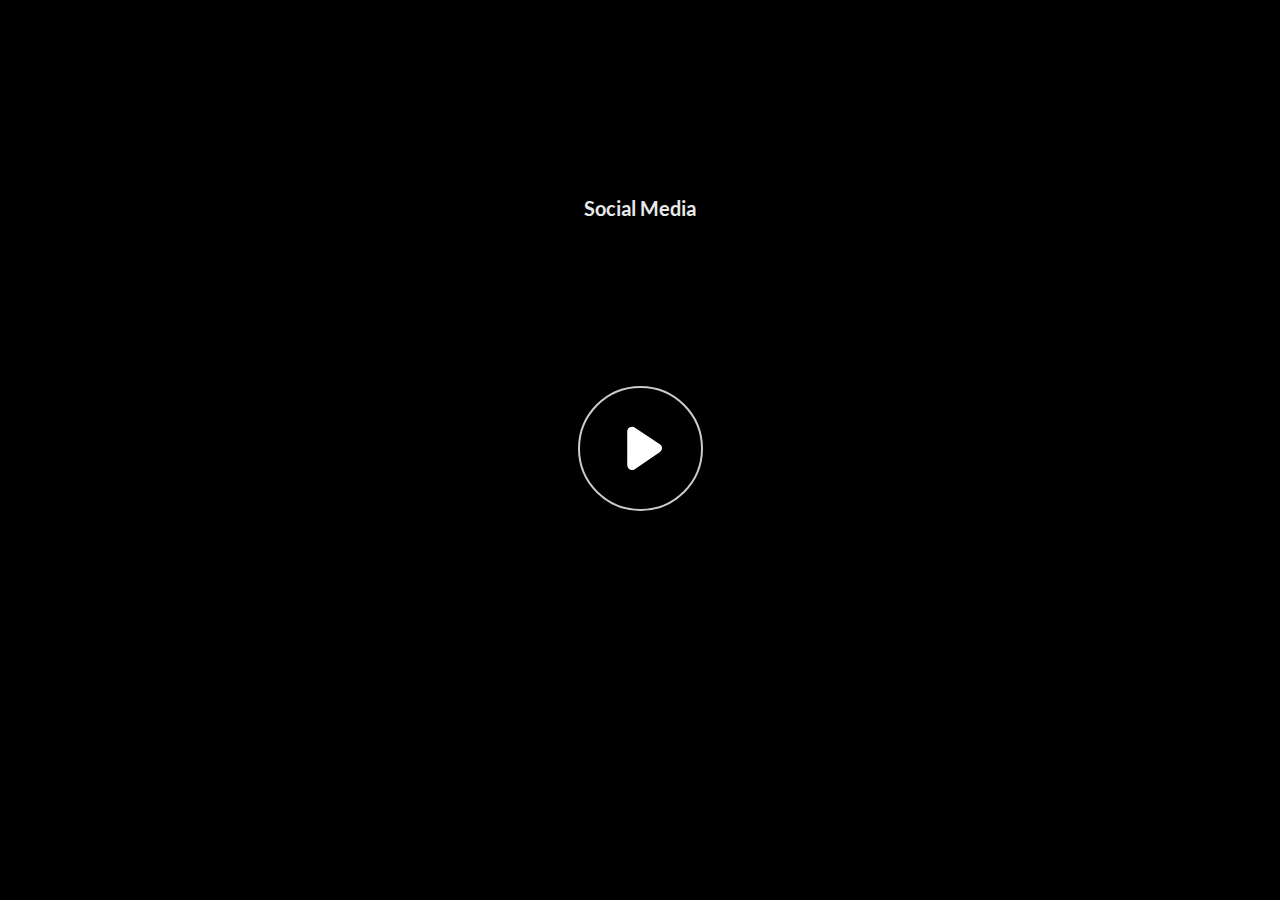
<file: index.html>
﻿<!doctype html>
<html lang="en-US">
<head>
  <meta charset="utf-8">
  <!-- Created using Storyline 360 - http://www.articulate.com  -->
  <!-- version: 3.71.29339.0 -->
  <title>Social Media</title>
  <meta http-equiv="x-ua-compatible" content="IE=edge"/>
  <meta name="viewport" content="width=device-width,initial-scale=1,user-scalable=no,shrink-to-fit=no,minimal-ui"/>
  <meta name="apple-mobile-web-app-capable" content="yes"/>
  <style>
    html, body { height: 100%; padding: 0; margin: 0 }
    #app { height: 100%; width: 100%; }
  </style>

  <script>
    window.DS = {};
    window.globals = {
      DATA_PATH_BASE: '',
      HAS_FRAME: true,
      HAS_SLIDE: true,

      lmsPresent: false,
      tinCanPresent: false,
      cmi5Present: false,
      aoSupport: false,
      scale: 'noscale',
      captureRc: false,
      browserSize: 'optimal',
      bgColor: '#282828',
      features: 'AccessibleVideo,ConnectionMessages,FullScreenToggle,InsertSvgPicture,LayerPresentAsDialog,MultipleQuizTracking,UpdatedScrollingPanels,UpdatedThemeEditor',
      themeName: 'unified',
      preloaderColor: '#FFFFFF',
      suppressAnalytics: false,
      productChannel: 'stable',
      publishSource: 'storyline',
      aid: 'aid|8cf2c708-25db-46da-a798-8bb8926049e3',
      cid: '87151440-a609-41e9-a97f-aa085c3972f6',
      playerVersion: '3.71.29339.0',
      publishTimestamp: '2023-02-22T20:17:20.0630440Z',
      maxIosVideoElements: 10,
      connectionSettings: { message: 'You%20are%20offline.%20Trying%20to%20reconnect...', useDarkTheme: false },

      
      parseParams: function(qs) {
        if (window.globals.parsedParams != null) {
          return window.globals.parsedParams;
        }
        qs = (qs || window.location.search.substr(1)).split('+').join(' ');
        var params = {},
            tokens,
            re = /[?&]?([^=]+)=([^&]*)/g;

        while (tokens = re.exec(qs)) {
          params[decodeURIComponent(tokens[1]).trim()] =
            decodeURIComponent(tokens[2]).trim();
        }
        window.globals.parsedParams = params;
        return params;
      }

    };
  </script>
  <script>
    var isIe11 = ('ActiveXObject' in window || window.MSBlobBuilder != null)
      && window.msCrypto != null && !window.ActiveXObject;
    if (isIe11) {
      window.globals.unsupportedBrowser = true;
      document.write(atob('[base64]'));
    }
  </script>
  
  <script>window.THREE = { };</script>
  
</head>
<body style="background: #282828" class="cs-HTML theme-unified">
  <!-- 360 -->
  <script>!function(e){var i=/iPhone/i,o=/iPod/i,n=/iPad/i,t=/(?=.*\bAndroid\b)(?=.*\bMobile\b)/i,d=/Android/i,s=/(?=.*\bAndroid\b)(?=.*\bSD4930UR\b)/i,b=/(?=.*\bAndroid\b)(?=.*\b(?:KFOT|KFTT|KFJWI|KFJWA|KFSOWI|KFTHWI|KFTHWA|KFAPWI|KFAPWA|KFARWI|KFASWI|KFSAWI|KFSAWA)\b)/i,r=/IEMobile/i,h=/(?=.*\bWindows\b)(?=.*\bARM\b)/i,a=/BlackBerry/i,l=/BB10/i,p=/Opera Mini/i,f=/(CriOS|Chrome)(?=.*\bMobile\b)/i,u=/(?=.*\bFirefox\b)(?=.*\bMobile\b)/i,c=new RegExp("(?:Nexus 7|BNTV250|Kindle Fire|Silk|GT-P1000)","i"),w=function(e,i){return e.test(i)},A=function(e){var A=e||navigator.userAgent,v=A.split("[FBAN");if(void 0!==v[1]&&(A=v[0]),this.apple={phone:w(i,A),ipod:w(o,A),tablet:!w(i,A)&&w(n,A),device:w(i,A)||w(o,A)||w(n,A)},this.amazon={phone:w(s,A),tablet:!w(s,A)&&w(b,A),device:w(s,A)||w(b,A)},this.android={phone:w(s,A)||w(t,A),tablet:!w(s,A)&&!w(t,A)&&(w(b,A)||w(d,A)),device:w(s,A)||w(b,A)||w(t,A)||w(d,A)},this.windows={phone:w(r,A),tablet:w(h,A),device:w(r,A)||w(h,A)},this.other={blackberry:w(a,A),blackberry10:w(l,A),opera:w(p,A),firefox:w(u,A),chrome:w(f,A),device:w(a,A)||w(l,A)||w(p,A)||w(u,A)||w(f,A)},this.seven_inch=w(c,A),this.any=this.apple.device||this.android.device||this.windows.device||this.other.device||this.seven_inch,this.phone=this.apple.phone||this.android.phone||this.windows.phone,this.tablet=this.apple.tablet||this.android.tablet||this.windows.tablet,"undefined"==typeof window)return this},v=function(){var e=new A;return e.Class=A,e};"undefined"!=typeof module&&module.exports&&"undefined"==typeof window?module.exports=A:"undefined"!=typeof module&&module.exports&&"undefined"!=typeof window?module.exports=v():"function"==typeof define&&define.amd?define("isMobile",[],e.isMobile=v()):e.isMobile=v()}(this);
    window.isMobile.apple.tablet = window.isMobile.apple.tablet ||
      (navigator.platform === 'MacIntel' && navigator.maxTouchPoints > 1);
    window.isMobile.apple.device = window.isMobile.apple.device || window.isMobile.apple.tablet;
    window.isMobile.tablet = window.isMobile.tablet || window.isMobile.apple.tablet;
    window.isMobile.any = window.isMobile.any || window.isMobile.apple.tablet;
  </script>

  <div id="focus-sink" tabindex="-1"></div>

  <div id="preso"></div>
  <script>
    (function() {

      var classTypes = [ 'desktop', 'mobile', 'phone', 'tablet' ];

      var addDeviceClasses = function(prefix, testObj) {
        var curr, i;
        for (i = 0; i < classTypes.length; i++) {
          curr = classTypes[i];
          if (testObj[curr]) {
            document.body.classList.add(prefix + curr);
          }
        }
      };

      var params = window.globals.parseParams(),
          isDevicePreview = params.devicepreview === '1',
          isPhoneOverride = params.deviceType === 'phone' || (isDevicePreview && params.phone == '1'),
          isTabletOverride = (params.deviceType === 'tablet' || isDevicePreview) && !isPhoneOverride,
          isMobileOverride = isPhoneOverride || isTabletOverride;

      var deviceView = {
        desktop: !window.isMobile.any && !isMobileOverride,
        mobile: window.isMobile.any || isMobileOverride,
        phone: isPhoneOverride || (window.isMobile.phone && !isTabletOverride),
        tablet: isTabletOverride || window.isMobile.tablet
      };

      window.globals.deviceView = deviceView;
      window.isMobile.desktop = !window.isMobile.any;
      window.isMobile.mobile = window.isMobile.any;

      addDeviceClasses('view-', deviceView);

    })();
  </script>
  
  <script src='story_content/user.js' type=text/javascript></script>
  <div class="slide-loader"></div>

  <script>
    var doc = document, loader = doc.body.querySelector('.slide-loader'); [ 1, 2, 3 ].forEach(function(n) { var d = doc.createElement('div'); d.style.backgroundColor = window.globals.preloaderColor; d.classList.add('mobile-loader-dot'); d.classList.add('dot' + n); loader.appendChild(d); });
  </script>

  <div class="mobile-load-title-overlay" style="display: none">
    <div class="mobile-load-title">Social Media</div>
  </div>

  <div class="mobile-chrome-warning"></div>

  
<style>
  .warn-connection-dialog {
    display: none;
    background: transparent;
    pointer-events: none;
    position: fixed;
    left: 0;
    top: 0;
    width: 100%;
    height: 100%;
    z-index: 999;
  }

  .warn-connection-content {
    border-radius: 4px;
    background: white;
    border: 1px solid #E7E7E7;
    color: #333333;
    box-shadow: 0 2px 4px rgba(0, 0, 0, 0.25);
    transition: all 150ms ease-out;
    position: absolute;
    white-space: nowrap;
  }

  .view-phone.is-landscape .warn-connection-content {
    left: 23px;
    bottom: 23px;
  }

  .view-tablet.is-landscape .warn-connection-content {
    left: 50%;
    top: 20px;
    transform: translateX(-50%);
  }

  .is-portrait .warn-connection-content {
    transform: translate(-50%, calc(-100% - 15px));
  }

  .warn-connection-content p {
    display: inline-block;
    margin: 0 8px 0 0;
    line-height: 33px;
    font-size: 11px;
  }

  .warn-connection-content svg {
    position: relative;
    vertical-align: middle;
    margin: 0 2px 2px 8px;
  }

  .view-desktop .warn-connection-content {
    left: 1.5em;
    bottom: 1.5em;
  }

  .view-desktop .warn-connection-content p {
    font-size: 1.1em;
  }

  .is-offline .warn-connection-dialog {
    display: block;
  }

  .is-offline .cs-panel * {
    pointer-events: none !important;
  }

  .is-offline .cs-panel {
    pointer-events: all !important;
  }

  .is-offline #nav-controls * {
    pointer-events: none !important;
  }

  .is-offline #nav-controls {
    pointer-events: all !important;
  }
</style>

<div class="warn-connection-dialog">
  <div class="warn-connection-content">
    <svg width="17" height="15" viewBox="0 0 17 15" xmlns="http://www.w3.org/2000/svg">
      <path fill="#8F0000" stroke="white" d="M16.07,12.98 L15.88,12.23 L9.51,1.21 C8.97,0.26,7.6,0.26,7.06,1.21 L0.69,12.23 C0.15,13.16,0.81,14.36,1.91,14.36 H14.65 C15.47,14.36,16.05,13.7,16.07,12.98 Z"/>
      <path fill="white" stroke="white" d="M8.58,5.5 C8.35,5.28,8.5,5.35,8.21,5.32 C8.09,5.35,7.97,5.49,7.96,5.67 C7.97,5.79,7.98,5.92,7.98,6.04 L7.98,6.04 C7.99,6.17,8,6.31,8.01,6.43 L8.01,6.44 C8.03,6.92,8.06,7.41,8.09,7.9 L8.09,7.9 C8.12,8.39,8.14,8.88,8.17,9.37 C8.17,9.39,8.18,9.42,8.2,9.44 C8.23,9.46,8.25,9.47,8.28,9.47 C8.31,9.47,8.34,9.46,8.35,9.44 C8.37,9.43,8.38,9.4,8.39,9.35 L8.39,9.34 C8.39,9.24,8.4,9.15,8.4,9.05 L8.4,9.05 C8.41,8.96,8.41,8.86,8.42,8.75 C8.43,8.44,8.45,8.12,8.47,7.81 L8.47,7.81 C8.49,7.49,8.51,7.18,8.53,6.87 C8.55,6.46,8.56,6.05,8.59,5.64 L8.6,5.62 C8.6,5.57,8.59,5.53,8.58,5.5 L8.21,5.32 Z"/>
      <circle fill="white" stroke="white" cx="8.3" cy="11.35" r="0.3"/>
    </svg>
    <p>You are offline. Trying to reconnect...</p>
  </div>
</div>

<script>
  (function() {
    window.DS.connection = {
      warningShown: false,
      assets: {},
      loadingAssetGroup: false,
      retryDelay: 500
    };

    // @TODO this is POC code and can be cleaned up a bit more if we move forward
    // with the feature



    // The `window.globals.features` variable must be set in `webpack.dev.config` when testing locally - it is not enough
    // to have it in the data - but it must be set there as well.
    var useConnectionMessages = window.AbortController != null &&
      window.location.protocol != 'file:' &&
      window.globals.features.indexOf('ConnectionMessages') != -1;

    window.DS.connection.useConnectionMessages = useConnectionMessages

    var assetCount = 0;
    var checkLoadedId;
    var connectionSettings = window.globals.connectionSettings;

    if (useConnectionMessages && connectionSettings != null) {
      var contentEl = document.querySelector('.warn-connection-content');
      var messageEl = contentEl.querySelector('p')

      if (connectionSettings.useDarkTheme) {
        contentEl.style.borderColor = '#BABBBA';
        contentEl.style.backgroundColor = '#282828';
        contentEl.style.color = '#FFFFFF';
      }

      if (connectionSettings.message != null) {
        messageEl.textContent = window.decodeURIComponent(connectionSettings.message);
      }
    }

    function checkAssetsReady() {
      for (var i in DS.connection.assets) {
        if (!DS.connection.assets[i].success) {
          return false;
        }
      }
      return true;
    }

    function stopAssetGroup() {
      if (!useConnectionMessages) { return; }

      assetCount = 0;

      DS.connection.oldAssetGroup = DS.connection.assets;
      DS.connection.assets = {};
      DS.connection.loadingAssetGroup = false;
      clearInterval(checkLoadedId);
    }

    function startAssetGroup() {
      if (!useConnectionMessages) { return; }
      var ticks = 0;
      clearInterval(checkLoadedId);
      checkLoadedId = setInterval(function() {
        var loaded = 0;
        if (assetCount === 0 && loaded === 0) {
          clearInterval(checkLoadedId);
          return;
        }

        for (var i in DS.connection.assets) {
          if (DS.connection.assets[i].success) {
            loaded++;
          }
        }

        if (assetCount === loaded && checkAssetsReady()) {
          for (var i in DS.connection.assets) {
            if (DS.connection.assets[i].action) {
              DS.connection.assets[i].action();
            }
          }
          hideWarning();
          stopAssetGroup();
        }
      }, 100)
    }

    function requiredAsset(url, action, retry, type) {
      if (!useConnectionMessages) { return; }
      if (DS.connection.assets[url]) { return; }

      DS.connection.assets[url] = {
        success: false, action: action, retry: retry, type: type
      };
      assetCount = Object.keys(DS.connection.assets).length;
      if (!DS.connection.loadingAssetGroup) {
        startAssetGroup();
      }
      DS.connection.loadingAssetGroup = true;
    }

    function assetLoaded(url) {
      if (!useConnectionMessages) { return; }
      if (DS.connection.assets[url]) {
        DS.connection.assets[url].success = true;
      }
    }

    function assetFailed(url) {
      if (!useConnectionMessages) { return; }
      if (!DS.connection.assets[url]) {
        if (/\.js$/.test(url)) {
          setTimeout(function() {
            if (DS.connection.lastSlideLoaded != null) {
              DS.connection.lastSlideLoaded();
            }
          }, DS.connection.retryDelay);
        }
        return;
      }
      if (!DS.connection.warningShown) { showWarning(); }
      if (DS.connection.assets[url].retry) {
        setTimeout(function() {
          if (!DS.connection.assets[url].success) {
            DS.connection.assets[url].retry()
          }
        }, DS.connection.retryDelay);
      }
    }

    function hideWarning() {
      document.body.classList.remove('is-offline');
      DS.connection.warningShown = false;
    }
    DS.connection.hideWarning = hideWarning

    function showWarning(btn) {
      document.body.classList.add('is-offline')
      DS.connection.warningShown = true;
      updateWarningPosition();
    }

    function updateWarningPosition() {
      if (!DS.connection.warningShown) {
        return;
      }

      var isPortrait = document.body.classList.contains('is-portrait');
      var warningEl = document.querySelector('.warn-connection-content');

      if (isPortrait) {
        var slide = document.querySelector('.primary-slide');
        var slideRect = slide.getBoundingClientRect();

        warningEl.style.top = `${slideRect.top}px`
        warningEl.style.left = `${slideRect.left + slideRect.width / 2}px`
      } else {
        warningEl.style.top = null;
        warningEl.style.left = null;
      }

      window.requestAnimationFrame(updateWarningPosition);
    }

    // these will all be noops if the feature flag isn't set in
    // the data and `window.globals.features`
    DS.connection.requiredAsset = requiredAsset;
    DS.connection.assetLoaded = assetLoaded;
    DS.connection.assetFailed = assetFailed;
    DS.connection.stopAssetGroup = stopAssetGroup;
    DS.connection.startAssetGroup = startAssetGroup;
  })();
</script>


  <script>
    
    if (window.autoSpider && window.vInterfaceObject) {
      document.querySelector('.mobile-load-title-overlay').style.display = 'none';
    }
  </script>

  

  <link rel="stylesheet" href="html5/data/css/output.min.css" data-noprefix/>
</body>
<script src="html5/lib/scripts/bootstrapper.min.js"></script>
</html>
</file>
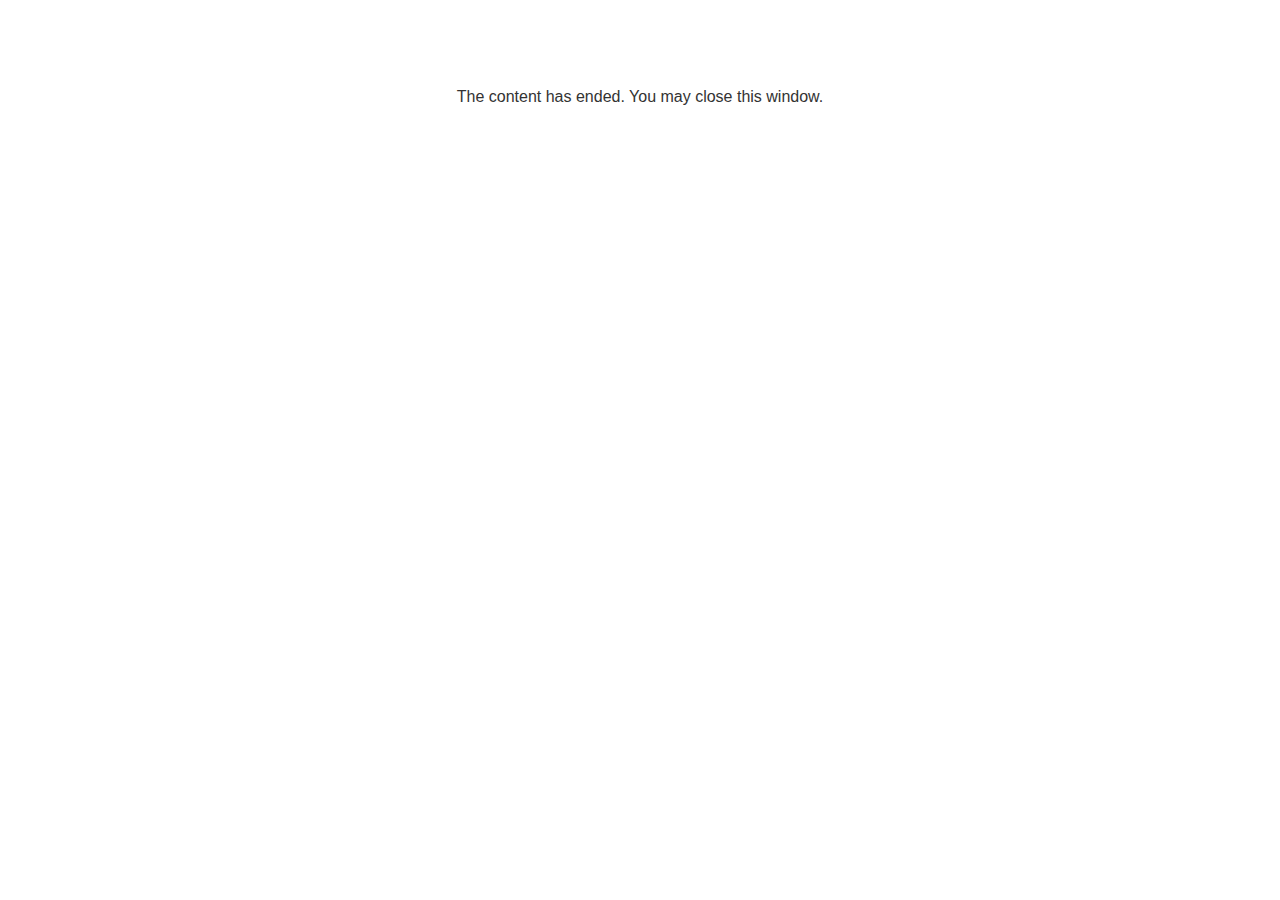
<file: lms/goodbye.html>
<!doctype html>
<html>
<body style="background-color: #ffffff;">

<p role="alert" style="color: #333333;font-family: Lato, articulate, tahoma, arial;font-size: medium;text-align: center;">
<br><br><br><br>
The content has ended. You may close this window.
</p>

</body>
</html>
</file>
<file: html5/data/css/output.min.css>
@font-face {
  font-family: 'LatoBold Charset1_ BoldDFE8B0B2';
  src: url('[data-uri]');
  font-style: normal;
  font-weight: normal;
}
@font-face {
  font-family: 'Lato Charset1_ 5q5do5DICF02276E';
  src: url('[data-uri]');
  font-style: normal;
  font-weight: normal;
}
@font-face {
  font-family: 'Open SansBold CharsBoldFBF48052';
  src: url('[data-uri]');
  font-style: normal;
  font-weight: normal;
}
@font-face {
  font-family: 'Open Sans Charset1_ 5q1C403E97C';
  src: url('[data-uri]');
  font-style: normal;
  font-weight: normal;
}
@font-face {
  font-family: 'Open Sans Charset0_v9TY33EDE6F2';
  src: url('[data-uri]');
  font-style: normal;
  font-weight: normal;
}
@font-face {
  font-family: 'Open SansBold CharsBoldE47A47C6';
  src: url('[data-uri]');
  font-style: normal;
  font-weight: normal;
}
.cs-HTML {
  background: rgba(40, 40, 40, 1);
}
.cs-npnxnanbnsnfns00001000101 .cs-infopanel  {
  box-shadow: 0 1px 0 rgba(0, 0, 0, 0);
  background: rgba(255, 255, 255, 1);
}
.cs-npnxnanbnsnfns00001000101 .cs-infopanel .cs-link {
  color: rgba(186, 187, 186, 1);
}
.cs-npnxnanbnsnfns00001000101 .cs-infopanel .cs-link:hover {
  color: rgba(255, 255, 255, 1);
}
.cs-npnxnanbnsnfns00001000101 .cs-infopanel .cs-name {
  color: rgba(68, 68, 68, 1);
}
.cs-npnxnanbnsnfns00001000101 .cs-infopanel .cs-title {
  color: rgba(153, 153, 153, 1);
}
.cs-npnxnanbnsnfns00001000101 .cs-infopanelpopup  {
  box-shadow: 0 1px 0 rgba(0, 0, 0, 0);
  background: rgba(0, 0, 0, 0);
}
.cs-npnxnanbnsnfns00001000101 .cs-infopanelpopup .cs-link {
  color: rgba(255, 0, 0, 1);
}
.cs-npnxnanbnsnfns00001000101 .cs-infopanelpopup .cs-link:hover {
  color: rgba(255, 255, 255, 1);
}
.cs-npnxnanbnsnfns00001000101 .cs-infopanelpopup .cs-name {
  color: rgba(255, 255, 255, 1);
}
.cs-npnxnanbnsnfns00001000101 .cs-infopanelpopup .cs-bio {
  color: rgba(186, 187, 186, 1);
}
.cs-npnxnanbnsnfns00001000101 .cs-timer  {
  color: rgba(186, 187, 186, 1);
}
.cs-npnxnanbnsnfns00001000101 .cs-duration stop:first-child {
  stop-color: rgba(60, 60, 60, 1);
}
.cs-npnxnanbnsnfns00001000101 .cs-duration stop:last-child {
  stop-color: rgba(60, 60, 60, 1);
}
.cs-npnxnanbnsnfns00001000101 .cs-elapsed stop:first-child {
  stop-color: rgba(254, 227, 71, 1);
}
.cs-npnxnanbnsnfns00001000101 .cs-elapsed stop:last-child {
  stop-color: rgba(254, 227, 71, 1);
}
.cs-npnxnanbnsnfns00001000101 .cs-timer .cs-pie .cs-innerstroke {
  stroke: rgba(199, 199, 199, 1);
}
.cs-npnxnanbnsnfns00001000101 .cs-timer .cs-pie .cs-innerborder {
  stroke: rgba(255, 255, 255, 1);
}
.cs-npnxnanbnsnfns00001000101 .cs-window  {
  box-shadow: 0 8px 5px rgba(0, 0, 0, 0.2);
  border-color: rgba(49, 99, 0, 0);
  background: rgba(33, 33, 33, 1);
  color: rgba(248, 248, 248, 1);
}
.cs-npnxnanbnsnfns00001000101 .cs-window .cs-diva {
  border-color: rgba(78, 78, 78, 1);
}
.cs-npnxnanbnsnfns00001000101 .cs-window .cs-divb {
  border-color: rgba(78, 78, 78, 0);
}
.cs-npnxnanbnsnfns00001000101 .cs-editor .cs-editor-slide {
  color: rgba(226, 226, 226, 1);
}
.cs-npnxnanbnsnfns00001000101 .cs-editor .cs-editor-html {
  color: rgba(186, 187, 186, 1);
}
.cs-npnxnanbnsnfns00001000101 .cs-editor .cs-editor-button {
  text-shadow: 0 1px 0 rgba(0, 0, 0, 0);
  color: rgba(255, 255, 255, 1);
  border-color: rgba(211, 211, 211, 1);
  background: rgba(34, 34, 34, 1);
}
.cs-npnxnanbnsnfns00001000101 .cs-editor .cs-editor-button:hover {
  background: rgba(68, 68, 68, 1);
}
.cs-npnxnanbnsnfns00001000101 .cs-editor .cs-editor-button:active {
  background: rgba(68, 68, 68, 1);
}
.cs-npnxnanbnsnfns00001000101 .cs-listitem  {
  color: rgba(186, 187, 186, 1);
  border-color: none;
  border: 1px solid transparent;
}
.cs-npnxnanbnsnfns00001000101 .cs-listitem:hover {
  background: rgba(255, 255, 255, 0.06);
  border-color: rgba(108, 108, 108, 1) !important;
  border-width: 1px;
  border-radius: 2px;
  border-style: solid;
  box-sizing: border-box;
}
.cs-npnxnanbnsnfns00001000101 .cs-listitem.hover {
  background: rgba(255, 255, 255, 0.06);
  border-color: rgba(108, 108, 108, 1) !important;
  border-width: 1px;
  border-radius: 2px;
  border-style: solid;
  box-sizing: border-box;
}
.cs-npnxnanbnsnfns00001000101 .cs-glossary  {
  color: rgba(186, 187, 186, 1);
}
.cs-npnxnanbnsnfns00001000101 .cs-glossary .cs-scrolling-panel {
  background: rgba(0, 0, 0, 0);
}
.cs-npnxnanbnsnfns00001000101 .cs-glossary .cs-term.cs-selected .cs-choice-list-trigger {
  color: rgba(255, 255, 255, 1);
  background: rgba(255, 255, 255, 1);
}
.cs-npnxnanbnsnfns00001000101 .cs-glossary .cs-term.cs-selected .cs-choice-list-trigger:focus {
  color: rgba(255, 255, 255, 1);
  background: rgba(255, 255, 255, 1);
}
.cs-npnxnanbnsnfns00001000101 .cs-glossary .cs-term:hover .cs-choice-list-trigger {
  background: rgba(186, 187, 186, 1);
}
.cs-npnxnanbnsnfns00001000101 .cs-glossary .cs-term.hover .cs-choice-list-trigger {
  background: rgba(186, 187, 186, 1);
}
.cs-npnxnanbnsnfns00001000101 .cs-glossary .cs-term .cs-choice-list-trigger:focus {
  background: rgba(186, 187, 186, 1);
}
.cs-npnxnanbnsnfns00001000101 .cs-glossary .cs-diva {
  border-color: rgba(0, 0, 0, 0);
}
.cs-npnxnanbnsnfns00001000101 .cs-glossary .cs-divb {
  border-color: rgba(0, 0, 0, 0);
}
.cs-npnxnanbnsnfns00001000101 .cs-glossary .cs-divc {
  border-color: rgba(0, 0, 0, 0);
}
.cs-npnxnanbnsnfns00001000101 .cs-glossary .cs-heading {
  color: rgba(248, 248, 248, 1);
  font-weight: 700;
}
.note-content p span {
  color: rgba(186, 187, 186, 1);
  line-height: 1.4em;
  font-size: 103.769%;
}
.cs-npnxnanbnsnfns00001000101 .cs-resource .cs-separator {
  border-color: rgba(0, 0, 0, 0);
}
.cs-npnxnanbnsnfns00001000101 .cs-outline  {
  color: rgba(45, 45, 45, 1);
}
.cs-npnxnanbnsnfns00001000101 .cs-outline .cs-diva {
  border-color: rgba(0, 0, 0, 0);
}
.cs-npnxnanbnsnfns00001000101 .cs-outline .cs-divb {
  border-color: rgba(0, 0, 0, 0);
}
.cs-npnxnanbnsnfns00001000101 .cs-outline .cs-divc {
  border-color: rgba(0, 0, 0, 0);
}
.cs-npnxnanbnsnfns00001000101 .cs-outline .cs-search-filter:hover {
  color: rgba(0, 0, 0, 0);
}
.cs-npnxnanbnsnfns00001000101 .cs-outline .cs-search-filter.hover {
  color: rgba(0, 0, 0, 0);
}
.cs-npnxnanbnsnfns00001000101 .cs-transcript  {
  color: rgba(255, 255, 255, 1);
}
.cs-npnxnanbnsnfns00001000101 .cs-transcript .cs-div {
  border-color: rgba(0, 0, 0, 0);
}
.cs-npnxnanbnsnfns00001000101 .cs-tabs:not(.topmenu-item) {
  color: rgba(248, 248, 248, 1);
}
.cs-npnxnanbnsnfns00001000101 .cs-tabs .cs-inner-button:not(.topmenu-item) {
  text-shadow: 0 1px 0 rgba(0, 0, 0, 0);
}
.cs-npnxnanbnsnfns00001000101 .cs-tabs:hover:not(.topmenu-item) {
  color: rgba(248, 248, 248, 1);
}
.cs-npnxnanbnsnfns00001000101 .cs-tabs.cs-selected {
  background: rgba(0, 0, 0, 0);
  color: rgba(248, 248, 248, 1);
}
.cs-npnxnanbnsnfns00001000101 .cs-seekcontrol  {
  background: rgba(0, 0, 0, 0);
  border-color: rgba(0, 0, 0, 0);
}
.cs-npnxnanbnsnfns00001000101 .cs-seekcontrol .cs-button:hover .cs-icon {
  fill: rgba(255, 255, 255, 1);
}
.cs-npnxnanbnsnfns00001000101 .cs-seekcontrol .cs-button.hover .cs-icon {
  fill: rgba(255, 255, 255, 1);
}
.cs-npnxnanbnsnfns00001000101 .cs-seekcontrol .cs-button .cs-icon-shadow {
  fill: rgba(0, 0, 0, 0);
}
.cs-npnxnanbnsnfns00001000101 .cs-seekcontrol .cs-button .cs-icon {
  fill: rgba(180, 180, 180, 1);
}
.cs-npnxnanbnsnfns00001000101 .cs-seekcontrol .cs-seek .cs-fill {
  background: rgba(255, 255, 255, 0.6);
}
.cs-npnxnanbnsnfns00001000101 .cs-seekcontrol .cs-seek {
  background: rgba(108, 108, 108, 1);
  border-color: rgba(0, 0, 0, 0);
}
.cs-npnxnanbnsnfns00001000101 .cs-searchinput .cs-input {
  color: rgba(186, 187, 186, 1);
  border-color: rgba(0, 0, 0, 0);
  background: rgba(255, 255, 255, 0.06);
}
.cs-npnxnanbnsnfns00001000101 .cs-searchinput .cs-input:focus {
  color: rgba(248, 248, 248, 1);
  background: rgba(41, 41, 41, 1);
}
.cs-npnxnanbnsnfns00001000101 .cs-searchinput .cs-input:hover {
  box-shadow: inset 0 0 1px 0 rgba(69, 126, 19, 0);
}
.cs-npnxnanbnsnfns00001000101 .cs-searchinput .cs-input.hover {
  box-shadow: inset 0 0 1px 0 rgba(69, 126, 19, 0);
}
.cs-npnxnanbnsnfns00001000101 .cs-searchinput .cs-button .cs-icon {
  fill: rgba(186, 187, 186, 1);
}
.cs-npnxnanbnsnfns00001000101 .cs-searchinput .cs-button:hover {
  fill: rgba(63, 133, 0, 1);
}
.cs-npnxnanbnsnfns00001000101 .cs-searchinput .cs-button.hover {
  fill: rgba(63, 133, 0, 1);
}
.cs-npnxnanbnsnfns00001000101 .cs-menu  {
  box-shadow: 0 1px 0 rgba(0, 0, 0, 0);
  background: rgba(33, 33, 33, 1);
}
.cs-npnxnanbnsnfns00001000101 .cs-topmenu-item.active .cs-tab {
  background: rgba(33, 33, 33, 1);
}
.cs-npnxnanbnsnfns00001000101 .cs-logo  {
  box-shadow: 0 1px 0 rgba(37, 75, 0, 1);
  background: rgba(255, 255, 255, 0);
}
.cs-npnxnanbnsnfns00001000101 .cs-checkbox  {
  color: rgba(255, 255, 255, 1);
}
.cs-npnxnanbnsnfns00001000101 .cs-checkbox:hover {
  border-color: rgba(175, 221, 130, 1);
}
.cs-npnxnanbnsnfns00001000101 .cs-checkbox.hover {
  border-color: rgba(175, 221, 130, 1);
}
.cs-npnxnanbnsnfns00001000101 .cs-checkbox .cs-box {
  color: rgba(255, 255, 255, 1);
  border-color: rgba(42, 83, 0, 1);
}
.cs-npnxnanbnsnfns00001000101 .cs-checkbox .cs-box:checked::after {
  color: rgba(43, 196, 0, 1);
}
.cs-npnxnanbnsnfns00001000101 .cs-button  {
  text-shadow: 0 1px 0 rgba(0, 0, 0, 0);
  color: rgba(186, 187, 186, 1);
  border-color: rgba(0, 0, 0, 0);
  background: rgba(0, 0, 0, 0);
  box-shadow: 0 1px 0 rgba(0, 0, 0, 0);
}
.cs-npnxnanbnsnfns00001000101 .cs-button .cs-icon {
  fill: rgba(186, 187, 186, 1);
}
.cs-npnxnanbnsnfns00001000101 .cs-button .cs-icon-shadow {
  fill: rgba(0, 0, 0, 0);
}
.cs-npnxnanbnsnfns00001000101 .cs-button:hover {
  background: rgba(248, 248, 248, 1);
}
.cs-npnxnanbnsnfns00001000101 .cs-button.hover {
  background: rgba(248, 248, 248, 1);
}
.cs-npnxnanbnsnfns00001000101 .cs-button:active {
  background: rgba(0, 0, 0, 0);
}
.cs-npnxnanbnsnfns00001000101 .cs-button.cs-disabled:hover {
  background: rgba(0, 0, 0, 0);
}
.cs-npnxnanbnsnfns00001000101 .cs-button.cs-disabled.hover {
  background: rgba(0, 0, 0, 0);
}
.cs-npnxnanbnsnfns00001000101 .cs-button.cs-disabled:active {
  background: rgba(0, 0, 0, 0);
}
.cs-npnxnanbnsnfns00001000101 .cs-button.cs-volume:hover {
  background: rgba(0, 0, 0, 0);
}
.cs-npnxnanbnsnfns00001000101 .cs-button.cs-volume.hover {
  background: rgba(0, 0, 0, 0);
}
.cs-npnxnanbnsnfns00001000101 .cs-button.cs-volume:active {
  background: rgba(0, 0, 0, 0);
}
.cs-npnxnanbnsnfns00001000101.cs-base  {
  color: rgba(186, 187, 186, 1);
  border-color: rgba(40, 40, 40, 1);
  background: rgba(40, 40, 40, 1);
}
.cs-npnxnanbnsnfns00001000101.cs-base .cs-separator .cs-diva {
  background: rgba(69, 69, 69, 1);
}
.cs-npnxnanbnsnfns00001000101.cs-base .cs-separator .cs-divb {
  background: rgba(0, 0, 0, 0);
}
.cs-npnxnanbnsnfns00001000101.cs-base .cs-topmenu-item.active .cs-tab {
  border-color: rgba(69, 69, 69, 1);
}
.cs-npnxnanbnsnfns00001000101.cs-base .cs-topmenu-item.active .cs-panel {
  border-color: rgba(69, 69, 69, 1);
}
.cs-npnxnanbnsnfns00001000101.cs-base .cs-left {
  background: rgba(33, 33, 33, 1);
}
.cs-npnxnanbnsnfns00001000101.cs-base .cs-area-primary .cs-slide-container {
  background: rgba(40, 40, 40, 1);
}
.cs-npnxnanbnsnfns00001000101.cs-base.cs-custom-theme .cs-brandhighlight-bg {
  background: rgba(79, 189, 244, 1) !important;
}
.cs-npnxnanbnsnfns00001000101.cs-base.cs-custom-theme .cs-brandhighlight-secondary-bg {
  background: rgba(255, 255, 255, 1) !important;
}
.cs-npnxnanbnsnfns00001000101.cs-base.cs-custom-theme .cs-brandhighlight-border {
  border-color: rgba(79, 189, 244, 1) !important;
}
.cs-npnxnanbnsnfns00001000101.cs-base.cs-custom-theme .cs-brandhighlight-text {
  color: rgba(79, 189, 244, 1) !important;
}
.cs-npnxnanbnsnfns00001000101.cs-base.cs-custom-theme .cs-brandhighlight-fill {
  fill: rgba(79, 189, 244, 1) !important;
}
.cs-npnxnanbnsnfns00001000101.cs-base.cs-custom-theme .cs-listitem.cs-selected {
  background-color: rgba(255, 255, 255, 0.06) !important;
}
.cs-npnxnanbnsnfns00001000101 .cs-volume::-moz-range-thumb {
  border-color: rgba(43, 85, 0, 1);
  box-shadow: inset 0 0 1px 0 rgba(43, 85, 0, 1);
  background: rgba(255, 255, 255, 1);
}
.cs-npnxnanbnsnfns00001000101 .cs-volume::-ms-thumb {
  border-color: rgba(43, 85, 0, 1);
  box-shadow: inset 0 0 1px 0 rgba(43, 85, 0, 1);
  background: rgba(255, 255, 255, 1);
}
.cs-npnxnanbnsnfns00001000101 .cs-volume::-webkit-slider-thumb {
  border-color: rgba(43, 85, 0, 1);
  box-shadow: inset 0 0 1px 0 rgba(43, 85, 0, 1);
  background: rgba(255, 255, 255, 1);
}
.cs-npnxnanbnsnfns00001000101 .cs-volume::-moz-range-track {
  border-color: rgba(66, 140, 1, 1);
  background: rgba(108, 108, 108, 1);
}
.cs-npnxnanbnsnfns00001000101 .cs-volume::-ms-track {
  border-color: rgba(66, 140, 1, 1);
  background: rgba(108, 108, 108, 1);
}
.cs-npnxnanbnsnfns00001000101 .cs-volume::-webkit-slider-runnable-track {
  border-color: rgba(66, 140, 1, 1);
  background: rgba(108, 108, 108, 1);
}
body.show-focus .tab-focus-box {
  box-shadow: 0 0 0 1px rgba(255, 255, 0, 1), 0 0 0 3px rgba(0, 32, 96, 1), 0 0 5px 5px rgba(255, 255, 0, 1);
  border-color: transparent;
  outline: 2px transparent solid;
}
.skipnav {
  box-shadow: 0 0 0 1px rgba(255, 255, 0, 1), 0 0 0 3px rgba(0, 32, 96, 1), 0 0 5px 5px rgba(255, 255, 0, 1);
  border-color: transparent;
  outline: 2px transparent solid;
}
.cs-npnxnanbnsnfns00001000101 .cs-listitem:hover {
  color: none;
}
.cs-npnxnanbnsnfns00001000101 .cs-listitem.hover {
  color: none;
}
.cs-npnxnanbnsnfns00001000101 .cs-listitem.cs-viewed {
  color: #BABBBA;
}
.cs-npnxnanbnsnfns00001000101 .cs-listitem {
  color: #BABBBA;
}
.cs-npnxnanbnsnfns00001000101 .cs-listitem:hover .cs-icon-carrot * {
  fill: none;
}
.cs-npnxnanbnsnfns00001000101 .cs-listitem.hover .cs-icon-carrot * {
  fill: none;
}
.cs-npnxnanbnsnfns00001000101 .cs-listitem .cs-icon-carrot {
  color: none;
  top: calc(3px);
}
.cs-npnxnanbnsnfns00001000101 .cs-listitem .cs-icon-carrot .cs-shadow {
  color: #F8F8F8;
}
.cs-npnxnanbnsnfns00001000101 .item-collapsible .is-scene {
  color: #F8F8F8 !important;
  font-weight: 700;
}
.cs-npnxnanbnsnfns00001000101 .is-scene .cs-icon-carrot * {
  color: #F8F8F8 !important;
  font-weight: 700;
}
.cs-npnxnanbnsnfns00001000101 .is-scene:not(.outline-links-collapse) > a {
  color: #F8F8F8;
}
.cs-npnxnanbnsnfns00001000101 .is-scene:not(.outline-links-collapse) .cs-icon-carrot * {
  fill: none !important;
  color: #F8F8F8 !important;
}
.cs-npnxnanbnsnfns00001000101 .tabs, .cs-npnxnanbnsnfns00001000101 .cs-logo {
  border-bottom: 1px solid rgba(108, 108, 108, 1);
}
.cs-npnxnanbnsnfns00001000101 .area-secondary-wrapper:after {
  background-image: url('[data-uri]');
  background-size: 100%;
}
.cs-npnxnanbnsnfns00001000101 .panel-footer {
  background: #212121;
}
.cs-npnxnanbnsnfns00001000101 #outline-search {
  background: rgba(255, 255, 255, 0.06);
  border-color: rgba(108, 108, 108, 1);
  border-width: 1px;
  border-style: solid;
}
.cs-npnxnanbnsnfns00001000101 .topmenu-panel #outline-search {
  background: #545454;
}
.cs-npnxnanbnsnfns00001000101 .search-icon circle, .cs-npnxnanbnsnfns00001000101 .search-icon path {
  stroke: #BABBBA;
}
.cs-npnxnanbnsnfns00001000101 #outline-search input[type   =search] {
  color: #F8F8F8;
}
.cs-npnxnanbnsnfns00001000101 #outline-search ::-webkit-input-placeholder {
  color: #BABBBA !important;
}
.cs-npnxnanbnsnfns00001000101 #outline-search :-ms-input-placeholder {
  color: #BABBBA !important;
}
.cs-npnxnanbnsnfns00001000101 #outline-search ::-moz-placeholder {
  color: #BABBBA !important;
  opacity: 1;
}
.cs-npnxnanbnsnfns00001000101 .cs-topmenu-item.active, body:not(.is-touchable-tablet) .cs-npnxnanbnsnfns00001000101 .cs-topmenu-item:hover {
  color: #F8F8F8;
}
.cs-npnxnanbnsnfns00001000101 .cs-topmenu-item.button-tapped {
  color: #F8F8F8;
}
.cs-npnxnanbnsnfns00001000101 .cs-topmenu-item.active .cs-tab, .cs-npnxnanbnsnfns00001000101 .cs-topmenu-item .cs-tab {
  background: transparent !important;
  border: none !important;
}
.cs-npnxnanbnsnfns00001000101 .top-tabs-drop-icon div {
  background: #BABBBA;
}
.cs-npnxnanbnsnfns00001000101 .cs-panel.topmenu-panel .panel-content, .cs-npnxnanbnsnfns00001000101 .top-tabs-drop {
  background: #212121;
}
.cs-npnxnanbnsnfns00001000101 .cs-topmenu-item.active .cs-panel {
  background: #212121;
}
.cs-npnxnanbnsnfns00001000101 .cs-menu.topmenu-panel, .cs-npnxnanbnsnfns00001000101 .top-tabs-drop {
  border: 1px solid rgba(69, 69, 69, 1) !important;
  border-radius: 3px;
}
.cs-npnxnanbnsnfns00001000101 .resources .resources-list a:hover {
  background: rgba(255, 255, 255, 0.06);
}
body:not(.is-touchable-tablet) .cs-npnxnanbnsnfns00001000101 .resources .resources-list a:hover {
  background: rgba(255, 255, 255, 0.06);
}
.cs-npnxnanbnsnfns00001000101 .resources .resources-list a.hover {
  background: rgba(255, 255, 255, 0.06);
}
body:not(.is-touchable-tablet) .cs-npnxnanbnsnfns00001000101 .resources .resources-list a.hover {
  background: rgba(255, 255, 255, 0.06);
}
.cs-npnxnanbnsnfns00001000101 .resources .resources-list a.button-tapped {
  background: rgba(255, 255, 255, 0.06);
}
.cs-npnxnanbnsnfns00001000101 .cs-icon path, .cs-npnxnanbnsnfns00001000101 .cs-icon rect, .cs-npnxnanbnsnfns00001000101 .cs-icon polygon, .cs-npnxnanbnsnfns00001000101 .menu-icon-wrapper.menu-icon-wrapper-hover path {
  fill: #BABBBA;
}
.cs-npnxnanbnsnfns00001000101 .cs-icon .icon-stroke-only {
  fill: none !important;
  stroke: #BABBBA !important;
}
body:not(.is-touchable-tablet) .cs-npnxnanbnsnfns00001000101 .cs-button:hover .cs-icon path, body:not(.is-touchable-tablet) .cs-npnxnanbnsnfns00001000101 .cs-button:hover .cs-icon rect, body:not(.is-touchable-tablet) .cs-npnxnanbnsnfns00001000101 .cs-button:hover .cs-icon polygon {
  fill: #F8F8F8;
}
body:not(.is-touchable-tablet) .cs-npnxnanbnsnfns00001000101 .cs-tabs:hover .search-icon circle, body:not(.is-touchable-tablet) .cs-npnxnanbnsnfns00001000101 .cs-tabs:hover .search-icon path {
  stroke: #F8F8F8;
}
.cs-npnxnanbnsnfns00001000101 .cs-button.button-tapped .cs-icon path, .cs-npnxnanbnsnfns00001000101 .cs-button.button-tapped .cs-icon rect, .cs-npnxnanbnsnfns00001000101 .cs-button.button-tapped .cs-icon polygon {
  fill: #F8F8F8;
}
body:not(.is-touchable-tablet) .cs-npnxnanbnsnfns00001000101 .cs-button:hover .cs-icon .icon-stroke-only {
  fill: none !important;
  stroke: #F8F8F8 !important;
}
.cs-npnxnanbnsnfns00001000101 .cs-button:button-tapped .cs-icon .icon-stroke-only {
  fill: none !important;
  stroke: #F8F8F8 !important;
}
.cs-npnxnanbnsnfns00001000101 .menu-icon-wrapper.menu-icon-wrapper-hover svg path {
  fill: #F8F8F8;
}
.floating-sidebar:not(.sidebar-closed) .cs-npnxnanbnsnfns00001000101 #hamburger .menu-icon-wrapper svg path {
  fill: #BABBBA;
}
.floating-sidebar:not(.sidebar-closed) .cs-npnxnanbnsnfns00001000101 #hamburger .menu-icon-wrapper.menu-icon-wrapper-hover svg path {
  fill: #F8F8F8;
}
.cs-npnxnanbnsnfns00001000101 .volume .btn:before {
  background-image: url('[data-uri]');
}
.cs-npnxnanbnsnfns00001000101 .volume-track {
  background: #6C6C6C;
}
.cs-npnxnanbnsnfns00001000101 .volume-icon circle {
  stroke: #BABBBA;
}
.cs-npnxnanbnsnfns00001000101 .cs-settings > .settings-panel {
  background: #212121;
  border: 1px solid rgba(69, 69, 69, 1) !important;
  border-radius: 3px;
}
.cs-npnxnanbnsnfns00001000101 .cs-settings > .panel-down-arrow {
  fill: #212121;
}
.cs-npnxnanbnsnfns00001000101 .switch-toggle .border {
  stroke: #7C7C7C;
}
.cs-npnxnanbnsnfns00001000101 .switch-toggle .thumb-off .thumb {
  fill: #A2A2A2;
}
.cs-npnxnanbnsnfns00001000101 .switch-toggle .thumb-on .track {
  fill: rgba(79, 189, 244, 1);
}
.cs-npnxnanbnsnfns00001000101 .switch-toggle .thumb-off .track {
  fill: rgba(255, 255, 255, 0.1);
}
.cs-npnxnanbnsnfns00001000101 .switch-label {
  color: #BABBBA;
}
.cs-npnxnanbnsnfns00001000101 .cs-panel .scrollarea-btn:after {
  background: rgba(179, 180, 179, 0.75);
}
.scrollarea-scrollbar:hover .scrollarea-btn:after, .scrollarea-scrollbar.highlight-scrollbar .scrollarea-btn:after {
  background: rgba(179, 180, 179, 0.75);
}
.floating-sidebar .sidebar-overlay {
  background: rgba(0, 0, 0, 0.85);
}
.cs-npnxnanbnsnfns00001000101 .overlay-message {
  background: rgba(0, 0, 0, 0.85);
}
.cs-npnxnanbnsnfns00001000101 .top-ui-bg, .cs-npnxnanbnsnfns00001000101 .bottom-ui-bg, .cs-npnxnanbnsnfns00001000101 .right-ui-bg, .cs-npnxnanbnsnfns00001000101 .left-ui-bg {
  background: rgba(40, 40, 40, 0.8);
}
.cs-npnxnanbnsnfns00001000101 .circle-progress-bg {
  fill: #282828;
}
.cs-npnxnanbnsnfns00001000101 .circle-progress-well {
  fill: #6C6C6C;
}
.cs-npnxnanbnsnfns00001000101 .circle-progress-pie {
  stroke: #6C6C6C;
}
.cs-npnxnanbnsnfns00001000101 .lightbox .option-pane {
  background: rgba(40, 40, 40, 0.8);
}
.cs-npnxnanbnsnfns00001000101 .lightbox .option-pane:before {
  background: #282828;
}
.cs-npnxnanbnsnfns00001000101 .message-window {
  background: #212121;
  border: 1px solid rgba(255, 255, 255, 1) !important;
  border-radius: 3px;
}
.cs-npnxnanbnsnfns00001000101 .message-window-header p, .cs-npnxnanbnsnfns00001000101 .message-window-text {
  color: #F8F8F8;
}
.cs-npnxnanbnsnfns00001000101 .message-window-header p {
  border-bottom: 1px solid rgba(255, 255, 255, 1);
}
.cs-npnxnanbnsnfns00001000101 .message-window button.slide-object-button {
  border: 1px solid rgba(255, 255, 255, 1) !important;
}
.cs-npnxnanbnsnfns00001000101 .message-window button.slide-object-button:hover {
  background: rgba(255, 255, 255, 0.06) !important;
}
.message-window .slide-object-button tspan, .message-window .slide-object-button-text tspan {
  fill: #F8F8F8 !important;
}
body:not(.is-touchable-tablet) .cs-npnxnanbnsnfns00001000101 .cs-button:hover .text {
  color: #F8F8F8;
}
.cs-npnxnanbnsnfns00001000101 .cs-button.button-tapped .text {
  color: #F8F8F8;
}
.cs-npnxnanbnsnfns00001000101.cs-base {
  background: #282828;
}
.cs-npnxnanbnsnfns00001000101 .cs-menu {
  background: transparent;
}
.cs-npnxnanbnsnfns00001000101 .progress-bar .progress-bar-fill:after {
  background: #FFFFFF !important;
}
.cs-npnxnanbnsnfns00001000101 .volume-dot {
  background: #FFFFFF !important;
}
.fn-npnxnanbsnfns00001000101 {
  font-family: 'Lato22AB4CAF';
  -webkit-font-variant-ligatures: no-common-ligatures;
  font-variant-ligatures: no-common-ligatures;
}
.fn-pxabnsnfns00001000101 {
  font-family: 'Lato22AB4CAF';
  -webkit-font-variant-ligatures: no-common-ligatures;
  font-variant-ligatures: no-common-ligatures;
}
.fn-npxnabnsnfns00001000101 {
  font-family: 'Lato22AB4CAF';
  -webkit-font-variant-ligatures: no-common-ligatures;
  font-variant-ligatures: no-common-ligatures;
}
.fn-npnxnanbnsnfns00001000101 {
  font-family: 'Lato22AB4CAF';
  -webkit-font-variant-ligatures: no-common-ligatures;
  font-variant-ligatures: no-common-ligatures;
}
.fn-pxabnsnfns00001000100 {
  font-family: 'Lato22AB4CAF';
  -webkit-font-variant-ligatures: no-common-ligatures;
  font-variant-ligatures: no-common-ligatures;
}
@font-face {
  font-family: 'Lato22AB4CAF';
  src: url('[data-uri]');
  font-style: normal;
  font-weight: bold;
}
@font-face {
  font-family: 'Lato22AB4CAF';
  src: url('[data-uri]');
  font-style: normal;
  font-weight: normal;
}
.cs-InvalidPromptSlide .cs-5eqnwCkK5xY-InvalidPromptSlide-btn0 {
  color: rgba(255, 255, 255, 1);
  border-color: rgba(211, 211, 211, 1);
  background: rgba(34, 34, 34, 1);
  text-shadow: 0 1px 0 rgba(0, 0, 0, 0);
}
.cs-InvalidPromptSlide .cs-5eqnwCkK5xY-InvalidPromptSlide-btn0 .cs-html {
  color: rgba(186, 187, 186, 1);
}
.cs-InvalidPromptSlide .cs-5eqnwCkK5xY-InvalidPromptSlide-btn0 .cs-slide {
  border-color: rgba(226, 226, 226, 1);
}
.cs-InvalidPromptSlide .cs-5eqnwCkK5xY-InvalidPromptSlide-btn0:hover {
  background: rgba(68, 68, 68, 1);
}
.cs-InvalidPromptSlide .cs-5eqnwCkK5xY-InvalidPromptSlide-btn0:active {
  background: rgba(68, 68, 68, 1);
}
.cs-PrintPromptSlide .cs-5eqnwCkK5xY-PrintPromptSlide-btn0 {
  color: rgba(255, 255, 255, 1);
  border-color: rgba(211, 211, 211, 1);
  background: rgba(34, 34, 34, 1);
  text-shadow: 0 1px 0 rgba(0, 0, 0, 0);
}
.cs-PrintPromptSlide .cs-5eqnwCkK5xY-PrintPromptSlide-btn0 .cs-html {
  color: rgba(186, 187, 186, 1);
}
.cs-PrintPromptSlide .cs-5eqnwCkK5xY-PrintPromptSlide-btn0 .cs-slide {
  border-color: rgba(226, 226, 226, 1);
}
.cs-PrintPromptSlide .cs-5eqnwCkK5xY-PrintPromptSlide-btn0:hover {
  background: rgba(68, 68, 68, 1);
}
.cs-PrintPromptSlide .cs-5eqnwCkK5xY-PrintPromptSlide-btn0:active {
  background: rgba(68, 68, 68, 1);
}
.cs-ScrollPromptSlide .cs-5eqnwCkK5xY-ScrollPromptSlide-btn0 {
  color: rgba(255, 255, 255, 1);
  border-color: rgba(211, 211, 211, 1);
  background: rgba(34, 34, 34, 1);
  text-shadow: 0 1px 0 rgba(0, 0, 0, 0);
}
.cs-ScrollPromptSlide .cs-5eqnwCkK5xY-ScrollPromptSlide-btn0 .cs-html {
  color: rgba(186, 187, 186, 1);
}
.cs-ScrollPromptSlide .cs-5eqnwCkK5xY-ScrollPromptSlide-btn0 .cs-slide {
  border-color: rgba(226, 226, 226, 1);
}
.cs-ScrollPromptSlide .cs-5eqnwCkK5xY-ScrollPromptSlide-btn0:hover {
  background: rgba(68, 68, 68, 1);
}
.cs-ScrollPromptSlide .cs-5eqnwCkK5xY-ScrollPromptSlide-btn0:active {
  background: rgba(68, 68, 68, 1);
}
.cs-ResumePromptSlide .cs-5eqnwCkK5xY-ResumePromptSlide-btn0 {
  color: rgba(255, 255, 255, 1);
  border-color: rgba(211, 211, 211, 1);
  background: rgba(34, 34, 34, 1);
  text-shadow: 0 1px 0 rgba(0, 0, 0, 0);
}
.cs-ResumePromptSlide .cs-5eqnwCkK5xY-ResumePromptSlide-btn0 .cs-html {
  color: rgba(186, 187, 186, 1);
}
.cs-ResumePromptSlide .cs-5eqnwCkK5xY-ResumePromptSlide-btn0 .cs-slide {
  border-color: rgba(226, 226, 226, 1);
}
.cs-ResumePromptSlide .cs-5eqnwCkK5xY-ResumePromptSlide-btn0:hover {
  background: rgba(68, 68, 68, 1);
}
.cs-ResumePromptSlide .cs-5eqnwCkK5xY-ResumePromptSlide-btn0:active {
  background: rgba(68, 68, 68, 1);
}
.cs-ResumePromptSlide .cs-5eqnwCkK5xY-ResumePromptSlide-btn1 {
  color: rgba(255, 255, 255, 1);
  border-color: rgba(211, 211, 211, 1);
  background: rgba(34, 34, 34, 1);
  text-shadow: 0 1px 0 rgba(0, 0, 0, 0);
}
.cs-ResumePromptSlide .cs-5eqnwCkK5xY-ResumePromptSlide-btn1 .cs-html {
  color: rgba(186, 187, 186, 1);
}
.cs-ResumePromptSlide .cs-5eqnwCkK5xY-ResumePromptSlide-btn1 .cs-slide {
  border-color: rgba(226, 226, 226, 1);
}
.cs-ResumePromptSlide .cs-5eqnwCkK5xY-ResumePromptSlide-btn1:hover {
  background: rgba(68, 68, 68, 1);
}
.cs-ResumePromptSlide .cs-5eqnwCkK5xY-ResumePromptSlide-btn1:active {
  background: rgba(68, 68, 68, 1);
}
.cs-ExternalInterfaceErrorSlide .cs-buttonOK {
  color: rgba(255, 255, 255, 1);
  border-color: rgba(211, 211, 211, 1);
  background: rgba(34, 34, 34, 1);
  text-shadow: 0 1px 0 rgba(0, 0, 0, 0);
}
.cs-ExternalInterfaceErrorSlide .cs-buttonOK .cs-html {
  color: rgba(186, 187, 186, 1);
}
.cs-ExternalInterfaceErrorSlide .cs-buttonOK .cs-slide {
  border-color: rgba(226, 226, 226, 1);
}
.cs-ExternalInterfaceErrorSlide .cs-buttonOK:hover {
  background: rgba(68, 68, 68, 1);
}
.cs-ExternalInterfaceErrorSlide .cs-buttonOK:active {
  background: rgba(68, 68, 68, 1);
}
</file>
